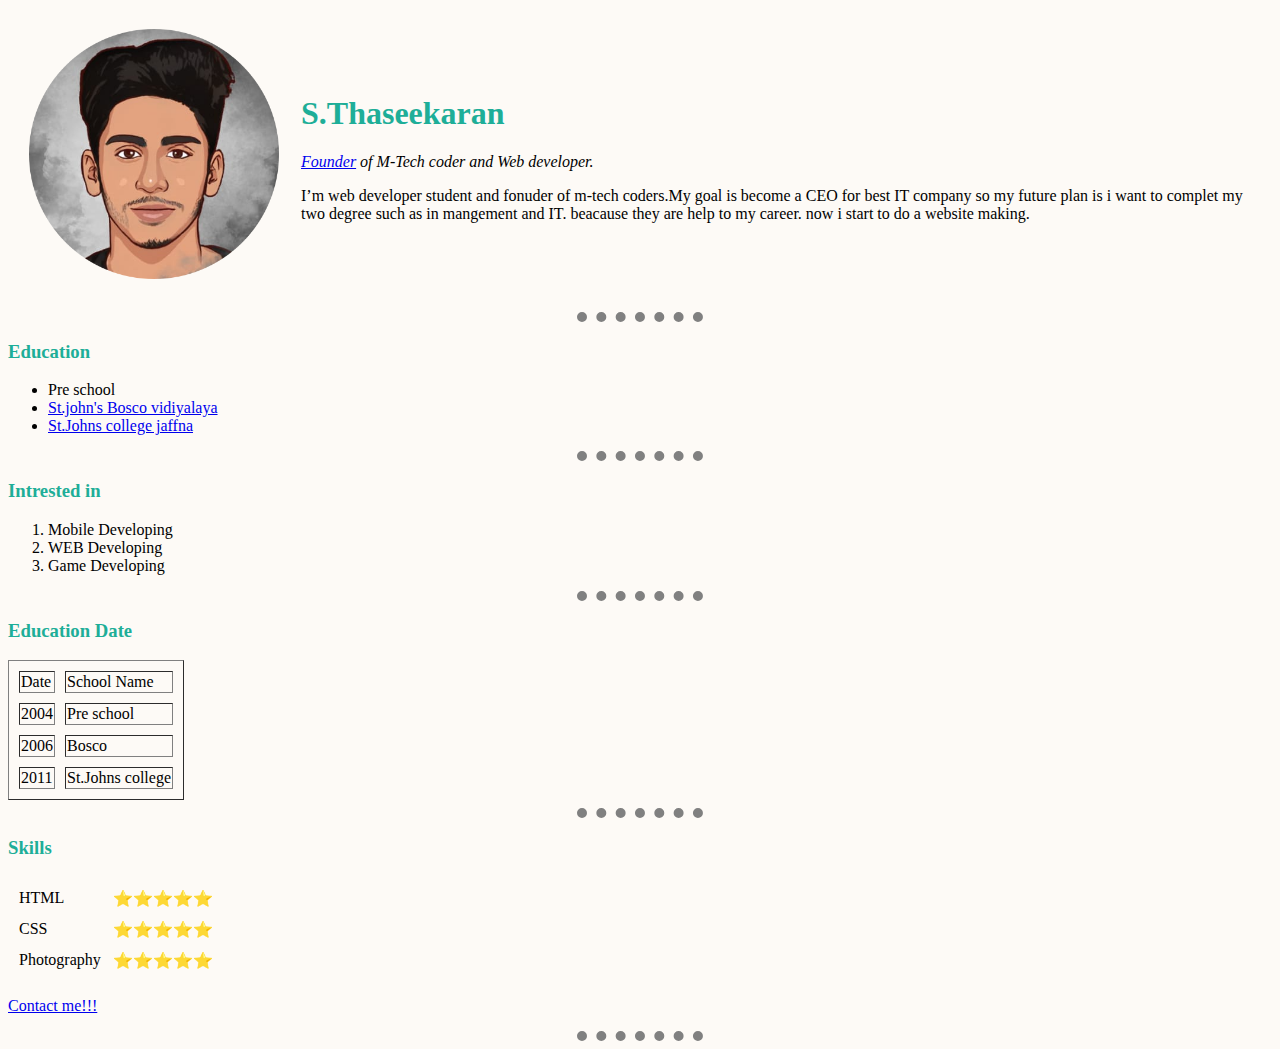
<file: index.html>
<!DOCTYPE html>
<html>

<head>
  <meta charset="utf-8">
  <title>Thasee Personal website</title>
<link rel="stylesheet" href="style.css">
</head>

<body>
  <table cellspacing="20">
    <tr>
      <td><img src="thasee.png" alt="user img" height="250px" width="250px"></td>
      <td>
        <h1>S.Thaseekaran</h1>
        <p><i><a href="https://www.linkedin.com/in/thasee-karan-a6658a17b/">Founder</a> of M-Tech coder and Web developer.</i></p>
        <p>I’m web developer student and fonuder of m-tech coders.My goal is become a CEO for best IT company
          so my future plan is i want to complet my two degree such as in mangement and IT. beacause
          they are help to my career. now i start to do a website making. </p>
      </td>
    </tr>
  </table>


  <hr>
  <h3>Education</h3>
  <ul>
    <li>Pre school</li>
    <li><a href="http://www.stjohnbosco.lk/">St.john's Bosco vidiyalaya</a></li>
    <li><a href="http://sjcjaffna.com/">St.Johns college jaffna</a></li>
  </ul>
  <hr>
  <h3>Intrested in</h3>
  <ol>
    <li>Mobile Developing</li>
    <li>WEB Developing</li>
    <li>Game Developing</li>
  </ol>
  <hr>
  <h3>Education Date</h3>
  <table border="1px" cellspacing="10" ;>
    <thead>
      <tr>
        <td>Date</td>
        <td>School Name</td>
      </tr>
    </thead>
    <tbody>
      <tr>
        <td>2004</td>
        <td>Pre school</td>
      </tr>
      <tr>
        <td>2006</td>
        <td>Bosco</td>
      </tr>
      <tr>
        <td>2011</td>
        <td>St.Johns college</td>
      </tr>
    </tbody>
  </table>
  <hr>
  <h3>Skills</h3>
  <table cellspacing="10" ;>
    <tr>
      <td>HTML </td>
      <td>&#x2B50;&#x2B50;&#x2B50;&#x2B50;&#x2B50; </td>
    </tr>
    <tr>

      <td>CSS </td>
      <td> &#x2B50;&#x2B50;&#x2B50;&#x2B50;&#x2B50;</td>
    </tr>
    <tr>
      <td>Photography </td>
      <td> &#x2B50;&#x2B50;&#x2B50;&#x2B50;&#x2B50;</td>
    </tr>
  </table>
  <p><a href="contact.html">Contact me!!!</a></p>

  <hr>
</body>

</html>
</file>
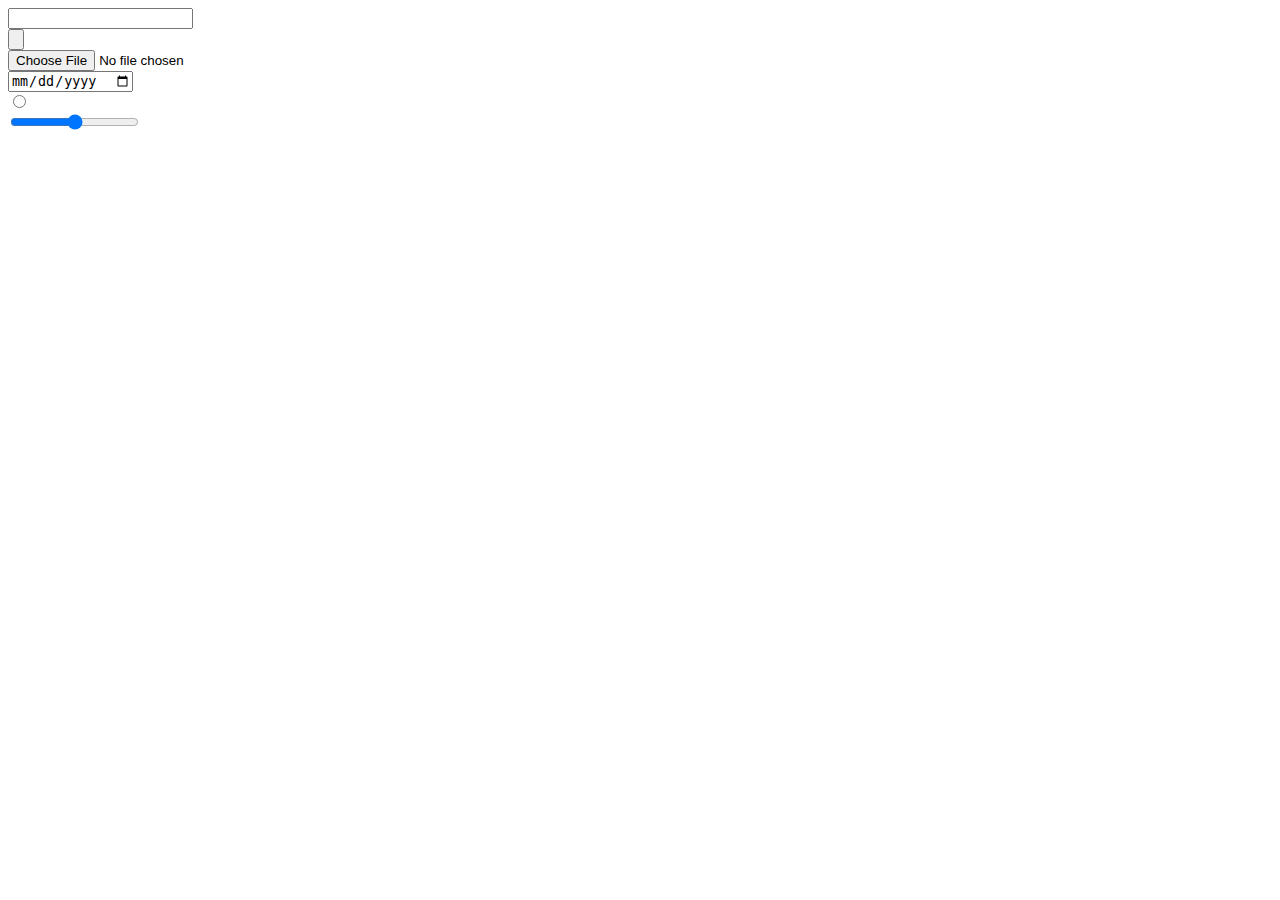
<file: inputs.html>
<!DOCTYPE html>
<html lang="en" dir="ltr">
  <head>
    <meta charset="utf-8">
    <title></title>
  </head>
  <body>
    <form class="" action="index.html" method="post">
      <input type="text" name="" id=""><br>
      <input type="submit" name="" value=""><br>
      <input type="file" name="" value=""><br>
      <input type="date" name="" value=""><br>
      <input type="radio" name="" value=""><br>
      <input type="range" name="" value="">
    </form>

  </body>
</html>
</file>
<file: style.css>
body {
  background-color: #FDFAF6;
}

hr {
  border-style: dotted none none none;
  border-color: grey;
  width: 10%;
  border-width: 10px;
}
h1 {
  color: #1eae98;
  font-family: Copperplate;
}
h3{
color:  #1eae98;
font-family: Monaco;
}
</file>
